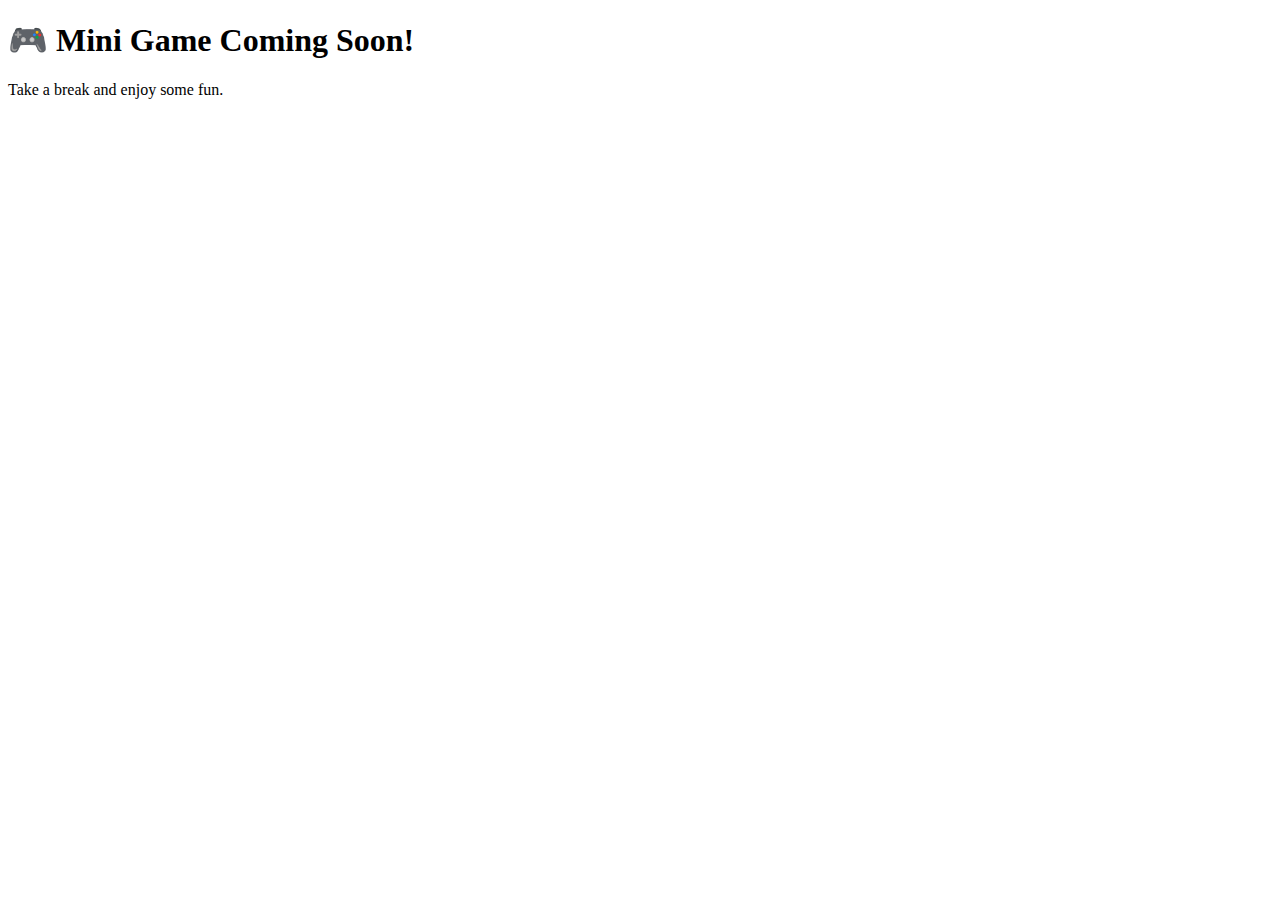
<file: minigame.html>
<!DOCTYPE html>
<html lang="en">
<head>
  <meta charset="UTF-8" />
  <title>Mini Game</title>
</head>
<body>
  <h1>🎮 Mini Game Coming Soon!</h1>
  <p>Take a break and enjoy some fun.</p>
</body>
</html>
</file>
